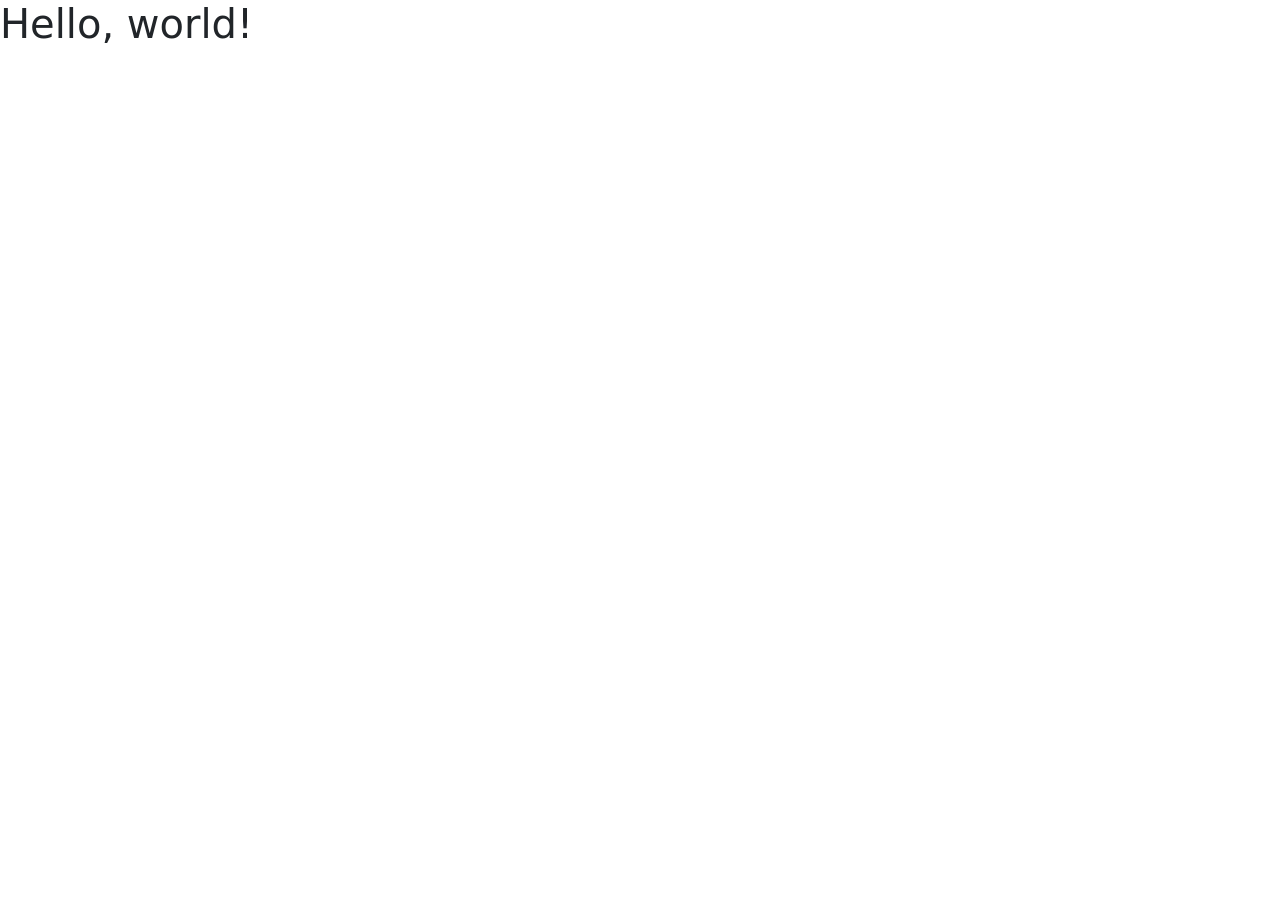
<file: index.html>
<!doctype html>
<html lang="en">
  <head>
    <!-- Required meta tags -->
    <meta charset="utf-8">
    <meta name="viewport" content="width=device-width, initial-scale=1">

    <!-- Bootstrap CSS -->
    <link href="https://cdn.jsdelivr.net/npm/bootstrap@5.1.3/dist/css/bootstrap.min.css" rel="stylesheet" integrity="sha384-1BmE4kWBq78iYhFldvKuhfTAU6auU8tT94WrHftjDbrCEXSU1oBoqyl2QvZ6jIW3" crossorigin="anonymous">

    <title>Hello, world!</title>
  </head>
  <body>
    <h1>Hello, world!</h1>
    

    <!-- Optional JavaScript; choose one of the two! -->

    <!-- Option 1: Bootstrap Bundle with Popper -->
    <script src="https://cdn.jsdelivr.net/npm/bootstrap@5.1.3/dist/js/bootstrap.bundle.min.js" integrity="sha384-ka7Sk0Gln4gmtz2MlQnikT1wXgYsOg+OMhuP+IlRH9sENBO0LRn5q+8nbTov4+1p" crossorigin="anonymous"></script>

    <!-- Option 2: Separate Popper and Bootstrap JS -->
    <!--
    <script src="https://cdn.jsdelivr.net/npm/@popperjs/core@2.10.2/dist/umd/popper.min.js" integrity="sha384-7+zCNj/IqJ95wo16oMtfsKbZ9ccEh31eOz1HGyDuCQ6wgnyJNSYdrPa03rtR1zdB" crossorigin="anonymous"></script>
    <script src="https://cdn.jsdelivr.net/npm/bootstrap@5.1.3/dist/js/bootstrap.min.js" integrity="sha384-QJHtvGhmr9XOIpI6YVutG+2QOK9T+ZnN4kzFN1RtK3zEFEIsxhlmWl5/YESvpZ13" crossorigin="anonymous"></script>
    -->

  </body>
</html>
</file>
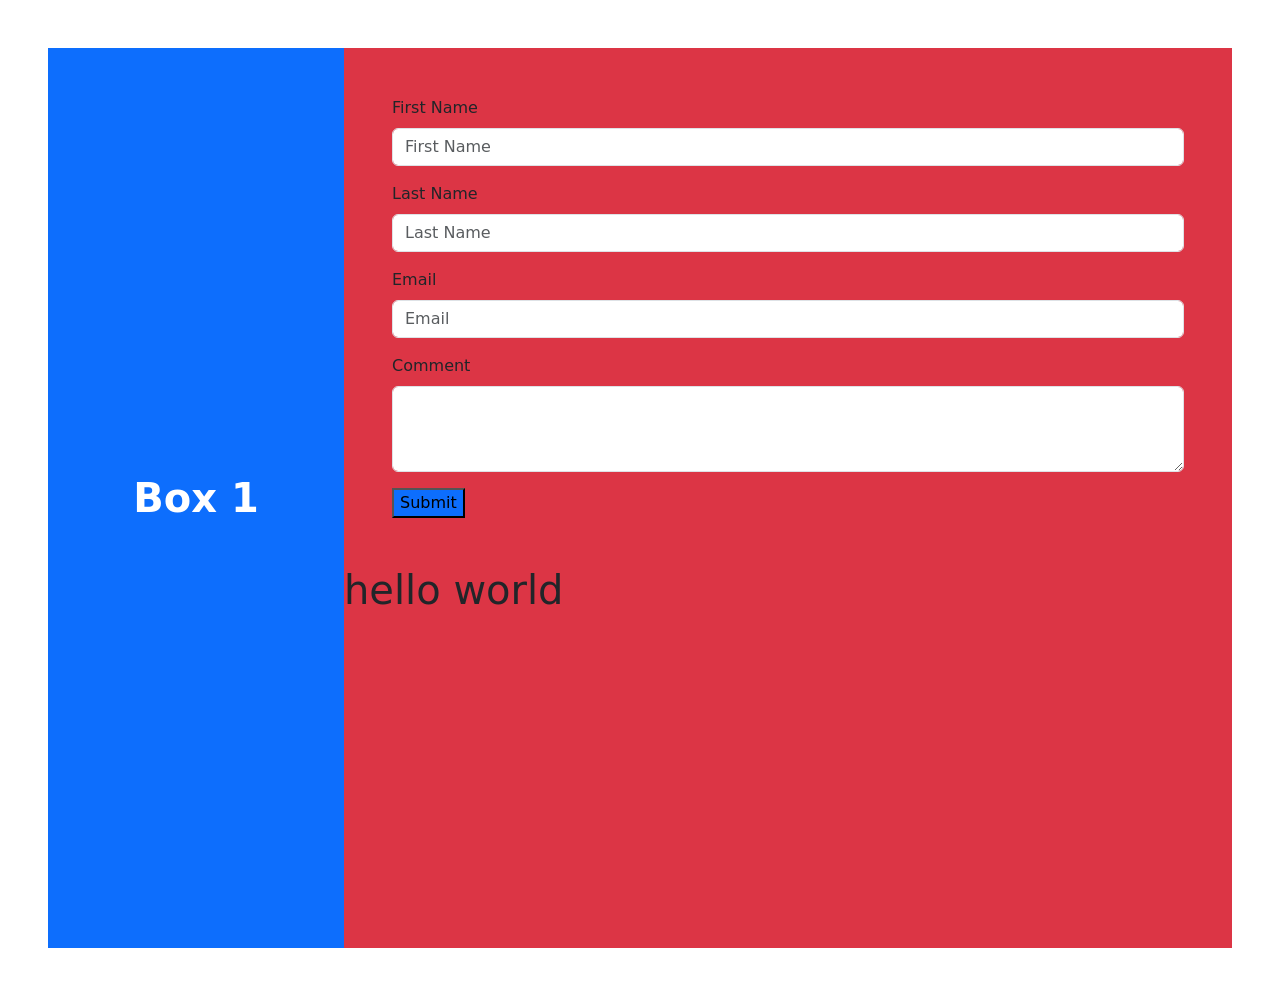
<file: flex.html>
<!doctype html>
<html lang="en">
  <head>
    <!-- Required meta tags -->
    <meta charset="utf-8">
    <meta name="viewport" content="width=device-width, initial-scale=1">

    <!-- Bootstrap CSS -->
    <link href="https://cdn.jsdelivr.net/npm/bootstrap@5.1.3/dist/css/bootstrap.min.css" rel="stylesheet" integrity="sha384-1BmE4kWBq78iYhFldvKuhfTAU6auU8tT94WrHftjDbrCEXSU1oBoqyl2QvZ6jIW3" crossorigin="anonymous">

    <title>Hello, world!</title>
  </head>
  <body>
    
    <div class="d-flex p-5">
        <div class="w-25 bg-primary vh-100 justify-content-center align-items-center text-white fw-bolder d-flex fs-1">Box 1</div>
        <div class="w-75 bg-danger">
            <form action="" class="p-5">
                
                <div class="mb-3">
                    <label for="exampleFormControlInput1" class="form-label">First Name</label>
                    <input type="Name" class="form-control" id="exampleFormControlInput1" placeholder="First Name" required>
                  </div>
                
                <div class="mb-3">
                    <label for="exampleFormControlInput1" class="form-label">Last Name</label>
                    <input type="Name" class="form-control" id="exampleFormControlInput1" placeholder="Last Name" required>
                  </div>
                
                  <div class="mb-3">
                    <label for="exampleFormControlInput1" class="form-label">Email</label>
                    <input type="email" class="form-control" id="exampleFormControlInput1" placeholder="Email" required>
                  </div>
                  <div class="mb-3">
                    <label for="exampleFormControlTextarea1" class="form-label">Comment</label>
                    <textarea class="form-control" id="exampleFormControlTextarea1" rows="3" required></textarea>
                  </div>
                  <button class="bg-primary">Submit</button>
            </form>
          <div>
            <h1>hello world</h1>
          </div>
        </div>
    </div>

    <script src="https://cdn.jsdelivr.net/npm/bootstrap@5.1.3/dist/js/bootstrap.bundle.min.js" integrity="sha384-ka7Sk0Gln4gmtz2MlQnikT1wXgYsOg+OMhuP+IlRH9sENBO0LRn5q+8nbTov4+1p" crossorigin="anonymous"></script>

    
  </body>
</html>
</file>
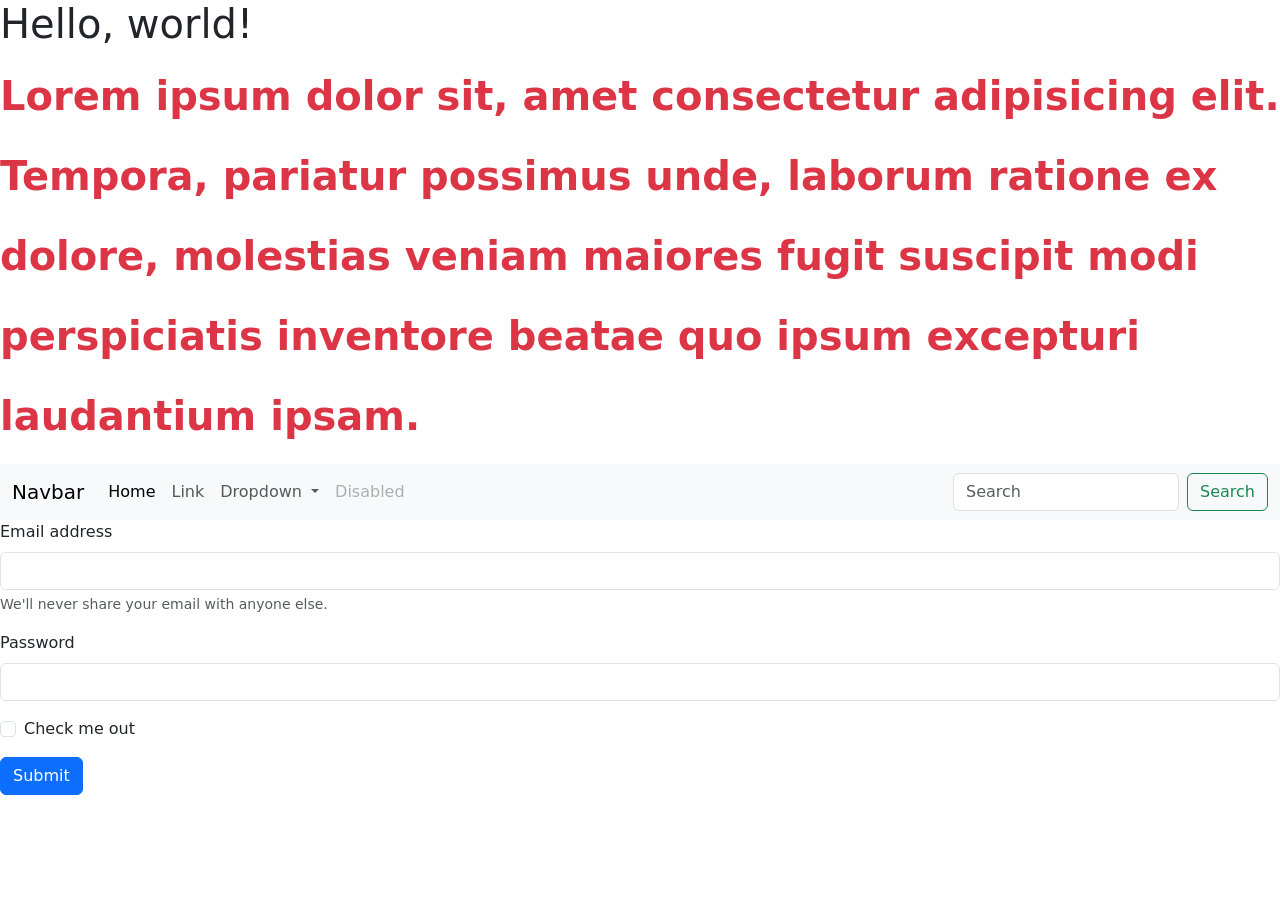
<file: form.html>
<!doctype html>
<html lang="en">
  <head>
    
    <meta charset="utf-8">
    <meta name="viewport" content="width=device-width, initial-scale=1">

    <!-- Bootstrap CSS -->
    <link href="https://cdn.jsdelivr.net/npm/bootstrap@5.1.3/dist/css/bootstrap.min.css" rel="stylesheet" integrity="sha384-1BmE4kWBq78iYhFldvKuhfTAU6auU8tT94WrHftjDbrCEXSU1oBoqyl2QvZ6jIW3" crossorigin="anonymous">

    <title>Hello, world!</title>
  </head>
  <body>
    <h1>Hello, world!</h1>

    
   
    <div>
        <section>
            <h1 class="fs-1 fw-bolder lh-lg text-danger ">
                Lorem ipsum dolor sit, amet consectetur adipisicing elit. Tempora, pariatur possimus unde, laborum ratione ex dolore, molestias veniam maiores fugit suscipit modi perspiciatis inventore beatae quo ipsum excepturi laudantium ipsam.
            </h1>

        </section>

    </div>

    <!-- Navigation Bar -->
    <div>
        <nav class="navbar navbar-expand-lg navbar-light bg-light">
            <div class="container-fluid">
              <a class="navbar-brand" href="#">Navbar</a>
              <button class="navbar-toggler" type="button" data-bs-toggle="collapse" data-bs-target="#navbarSupportedContent" aria-controls="navbarSupportedContent" aria-expanded="false" aria-label="Toggle navigation">
                <span class="navbar-toggler-icon"></span>
              </button>
              <div class="collapse navbar-collapse" id="navbarSupportedContent">
                <ul class="navbar-nav me-auto mb-2 mb-lg-0">
                  <li class="nav-item">
                    <a class="nav-link active" aria-current="page" href="#">Home</a>
                  </li>
                  <li class="nav-item">
                    <a class="nav-link" href="#">Link</a>
                  </li>
                  <li class="nav-item dropdown">
                    <a class="nav-link dropdown-toggle" href="#" id="navbarDropdown" role="button" data-bs-toggle="dropdown" aria-expanded="false">
                      Dropdown
                    </a>
                    <ul class="dropdown-menu" aria-labelledby="navbarDropdown">
                      <li><a class="dropdown-item" href="#">Action</a></li>
                      <li><a class="dropdown-item" href="#">Another action</a></li>
                      <li><hr class="dropdown-divider"></li>
                      <li><a class="dropdown-item" href="#">Something else here</a></li>
                    </ul>
                  </li>
                  <li class="nav-item">
                    <a class="nav-link disabled">Disabled</a>
                  </li>
                </ul>
                <form class="d-flex">
                  <input class="form-control me-2" type="search" placeholder="Search" aria-label="Search">
                  <button class="btn btn-outline-success" type="submit">Search</button>
                </form>
              </div>
            </div>
          </nav>
    </div>


    <!-- Form -->
    <div>
        <form>
            <div class="mb-3">
              <label for="exampleInputEmail1" class="form-label">Email address</label>
              <input type="email" class="form-control" id="exampleInputEmail1" aria-describedby="emailHelp">
              <div id="emailHelp" class="form-text">We'll never share your email with anyone else.</div>
            </div>
            <div class="mb-3">
              <label for="exampleInputPassword1" class="form-label">Password</label>
              <input type="password" class="form-control" id="exampleInputPassword1" required>
            </div>
            <div class="mb-3 form-check">
              <input type="checkbox" class="form-check-input" id="exampleCheck1">
              <label class="form-check-label" for="exampleCheck1">Check me out</label>
            </div>
            <button type="submit" class="btn btn-primary">Submit</button>
          </form>
    </div>
    


    <script src="https://cdn.jsdelivr.net/npm/bootstrap@5.1.3/dist/js/bootstrap.bundle.min.js" integrity="sha384-ka7Sk0Gln4gmtz2MlQnikT1wXgYsOg+OMhuP+IlRH9sENBO0LRn5q+8nbTov4+1p" crossorigin="anonymous"></script>

  </body>
</html>
</file>
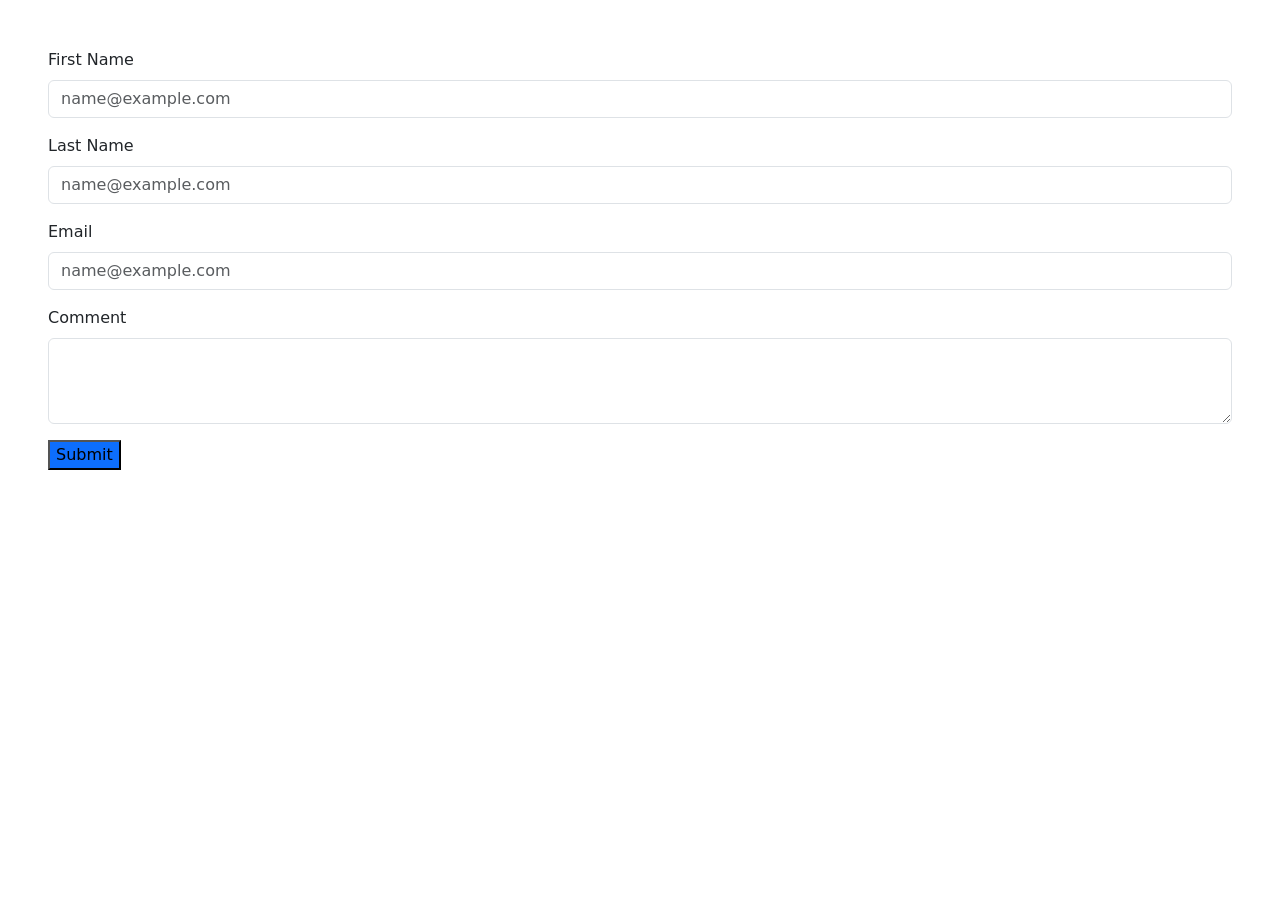
<file: new_form.html>
<!doctype html>
<html lang="en">
  <head>
    <!-- Required meta tags -->
    <meta charset="utf-8">
    <meta name="viewport" content="width=device-width, initial-scale=1">

    <!-- Bootstrap CSS -->
    <link href="https://cdn.jsdelivr.net/npm/bootstrap@5.1.3/dist/css/bootstrap.min.css" rel="stylesheet" integrity="sha384-1BmE4kWBq78iYhFldvKuhfTAU6auU8tT94WrHftjDbrCEXSU1oBoqyl2QvZ6jIW3" crossorigin="anonymous">

    <title>Hello, world!</title>
  </head>
  <body>
    <div>
        <form action="" class="p-5">
            
            <div class="mb-3">
                <label for="exampleFormControlInput1" class="form-label">First Name</label>
                <input type="email" class="form-control" id="exampleFormControlInput1" placeholder="name@example.com">
              </div>
            
            <div class="mb-3">
                <label for="exampleFormControlInput1" class="form-label">Last Name</label>
                <input type="email" class="form-control" id="exampleFormControlInput1" placeholder="name@example.com">
              </div>
            
              <div class="mb-3">
                <label for="exampleFormControlInput1" class="form-label">Email</label>
                <input type="email" class="form-control" id="exampleFormControlInput1" placeholder="name@example.com">
              </div>
              <div class="mb-3">
                <label for="exampleFormControlTextarea1" class="form-label">Comment</label>
                <textarea class="form-control" id="exampleFormControlTextarea1" rows="3"></textarea>
              </div>
              <button class="bg-primary">Submit</button>
        </form>
    </div>

    <script src="https://cdn.jsdelivr.net/npm/bootstrap@5.1.3/dist/js/bootstrap.bundle.min.js" integrity="sha384-ka7Sk0Gln4gmtz2MlQnikT1wXgYsOg+OMhuP+IlRH9sENBO0LRn5q+8nbTov4+1p" crossorigin="anonymous"></script>

   
  </body>
</html>
</file>
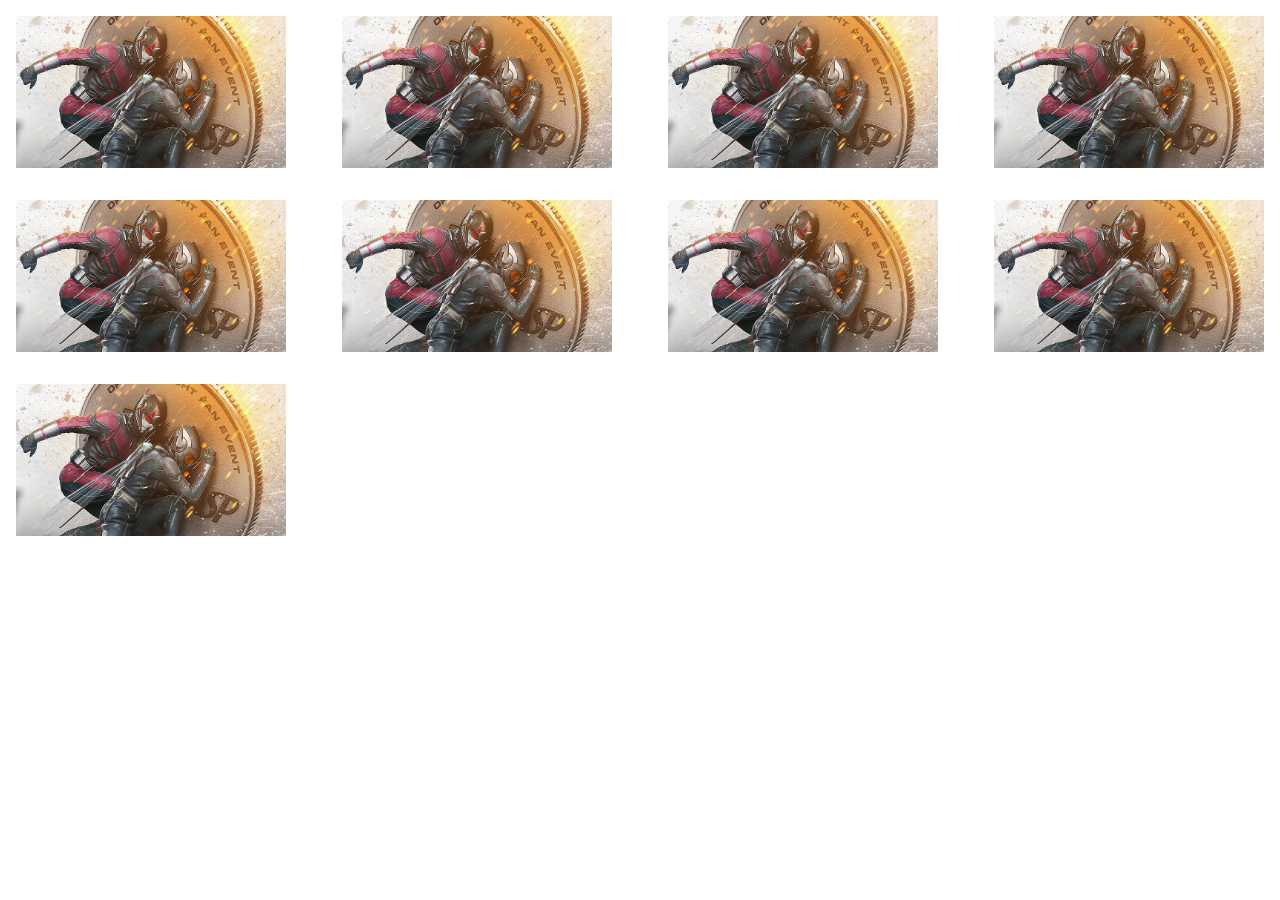
<file: row_column.html>
<!DOCTYPE html>
<html lang="en">
<head>
    <meta charset="UTF-8">
    <meta name="viewport" content="width=device-width, initial-scale=1.0">
    <title>Row-Column</title>
    <link rel="stylesheet" href="https://cdn.jsdelivr.net/npm/bootstrap@5.2.3/dist/css/bootstrap.min.css">
</head>
<body>
    <div class="row">
        <div class="col-sm-12 col-md-4 col-lg-3"><img src="./components/images/movie1.jpg" class="w-100 p-3"></div>
        <div class="col-sm-12 col-md-4 col-lg-3"><img src="./components/images/movie1.jpg" class="w-100 p-3"></div>
        <div class="col-sm-12 col-md-4 col-lg-3"><img src="./components/images/movie1.jpg" class="w-100 p-3"></div>
        <div class="col-sm-12 col-md-4 col-lg-3"><img src="./components/images/movie1.jpg" class="w-100 p-3"></div>
        <div class="col-sm-12 col-md-4 col-lg-3"><img src="./components/images/movie1.jpg" class="w-100 p-3"></div>
        <div class="col-sm-12 col-md-4 col-lg-3"><img src="./components/images/movie1.jpg" class="w-100 p-3"></div>
        <div class="col-sm-12 col-md-4 col-lg-3"><img src="./components/images/movie1.jpg" class="w-100 p-3"></div>
        <div class="col-sm-12 col-md-4 col-lg-3"><img src="./components/images/movie1.jpg" class="w-100 p-3"></div>
        <div class="col-sm-12 col-md-4 col-lg-3"><img src="./components/images/movie1.jpg" class="w-100 p-3"></div>
    </div>
    <script src="https://cdn.jsdelivr.net/npm/bootstrap@5.2.3/dist/js/bootstrap.bundle.min.js"></script>
</body>
</html>
</file>
